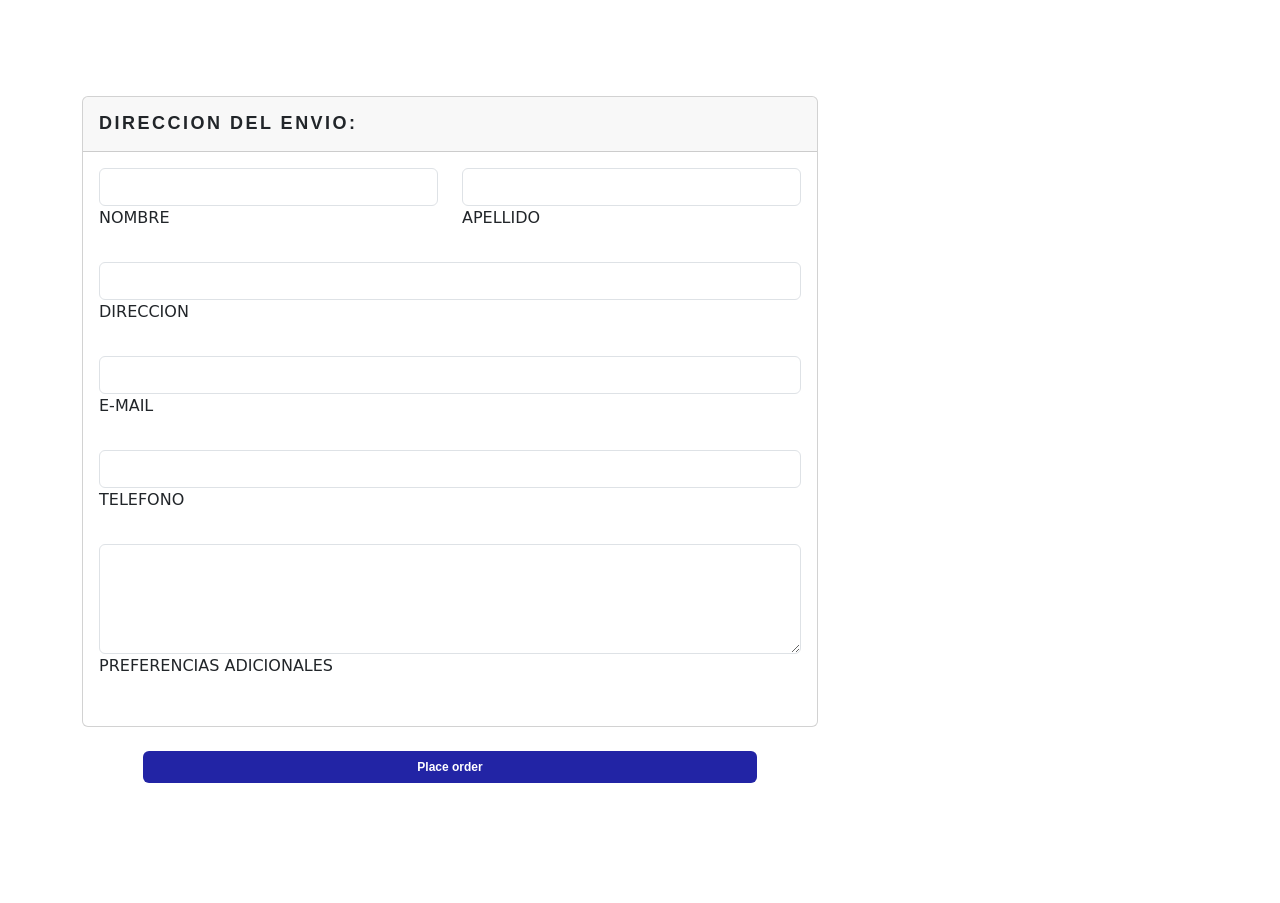
<file: 21. TERCER PRE ENTREGA CORREGIDA/Carrito/form.html>
<!DOCTYPE html>
<html lang="en">
<head>
    <link href="https://cdn.jsdelivr.net/npm/bootstrap@5.1.3/dist/css/bootstrap.min.css" rel="stylesheet"
        integrity="sha384-1BmE4kWBq78iYhFldvKuhfTAU6auU8tT94WrHftjDbrCEXSU1oBoqyl2QvZ6jIW3" crossorigin="anonymous">
    <meta charset="UTF-8">
    <meta http-equiv="X-UA-Compatible" content="IE=edge">
    <meta name="viewport" content="width=device-width, initial-scale=1.0">
    <link rel="stylesheet" href="formStyle.css" />
    <script src="https://code.jquery.com/jquery-3.6.0.min.js"
        integrity="sha256-/xUj+3OJU5yExlq6GSYGSHk7tPXikynS7ogEvDej/m4=" crossorigin="anonymous"></script>
    <script src="https://code.jquery.com/jquery-3.5.1.min.js"></script>
    <script src="https://stackpath.bootstrapcdn.com/bootstrap/4.5.0/js/bootstrap.min.js"></script>
    <title>REGINA - CHECKOUT</title>
</head>
<body>
    <div class="container my-5 py-5">
    
        <!--Section: Design Block-->
        <section>
    
            <div class="row">
                <div class="col-md-8 mb-4" id="contenedor">
                    <div class="card mb-4">
                        <div class="card-header py-3">
                            <h5 class="mb-0 text-font text-uppercase">DIRECCION DEL ENVIO:</h5>
                        </div>
                        <div class="card-body">
                            <form>
    
                                <div class="row mb-4">
                                    <div class="col">
                                        <div class="form-outline">
                                            <input type="text" id="form11Example1" class="form-control" />
                                            <label class="form-label" for="form11Example1">NOMBRE</label>
                                        </div>
                                    </div>
                                    <div class="col">
                                        <div class="form-outline">
                                            <input type="text" id="form11Example2" class="form-control" />
                                            <label class="form-label" for="form11Example2">APELLIDO</label>
                                        </div>
                                    </div>
                                </div>
    
    
                                <!-- Text input -->
                                <div class="form-outline mb-4">
                                    <input type="text" id="form11Example4" class="form-control" />
                                    <label class="form-label" for="form11Example4">DIRECCION</label>
                                </div>
    
                                <!-- Email input -->
                                <div class="form-outline mb-4">
                                    <input type="email" id="form11Example5" class="form-control" />
                                    <label class="form-label" for="form11Example5">E-MAIL</label>
                                </div>
    
                                <!-- Number input -->
                                <div class="form-outline mb-4">
                                    <input type="number" id="form11Example6" class="form-control" />
                                    <label class="form-label" for="form11Example6">TELEFONO</label>
                                </div>
    
                                <!-- Message input -->
                                <div class="form-outline mb-4">
                                    <textarea class="form-control" id="form11Example7" rows="4"></textarea>
                                    <label class="form-label" for="form11Example7">PREFERENCIAS ADICIONALES</label>
                                </div>
    
                                <!-- Checkbox -->
                                
                            </form>
                        </div>
    
                    </div>
                    <div class="text-center">
                        <button type="button" class="btn button-order col-md-10">Place order</button>
                    </div>
    
                </div>
    
    
    
    
    
    
            </div>
    
        </section>
        <!--Section: Design Block-->
    
    </div>
</body>
</html>
</file>
<file: 21. TERCER PRE ENTREGA CORREGIDA/Carrito/formStyle.css>
.text-font{
  font-family: futura-pt,Tahoma,Geneva,Verdana,Arial,sans-serif;
  font-weight: 700;
  letter-spacing: .156rem;
  font-size: 1.125rem;
}
.text-price{
  padding: 0 .625rem;
  font-family: futura-pt,Tahoma,Geneva,Verdana,Arial,sans-serif;
  font-style: normal;
  font-size: .75rem;
  font-weight: 700;
  line-height: .813rem;
  letter-spacing: 1.6px;
}
.text-descriptions{
  font-family: futura-pt,Tahoma,Geneva,Verdana,Arial,sans-serif;
  font-style: normal;
  font-size: .75rem;
  font-weight: 400;
  line-height: 1.125rem;
  margin: .313rem 0 .938rem;
  padding: 0 .625rem;
}
.button-color{
  color: #4e4e4e ;
  border-color: #4e4e4e ;
}
.button-order{
  font-family: futura-pt,Tahoma,Geneva,Verdana,Arial,sans-serif;
  font-style: normal;
  font-size: .75rem;
  font-weight: 700;
  background-color: hsl(239, 66%, 39%);
  color: white;
}
</file>
